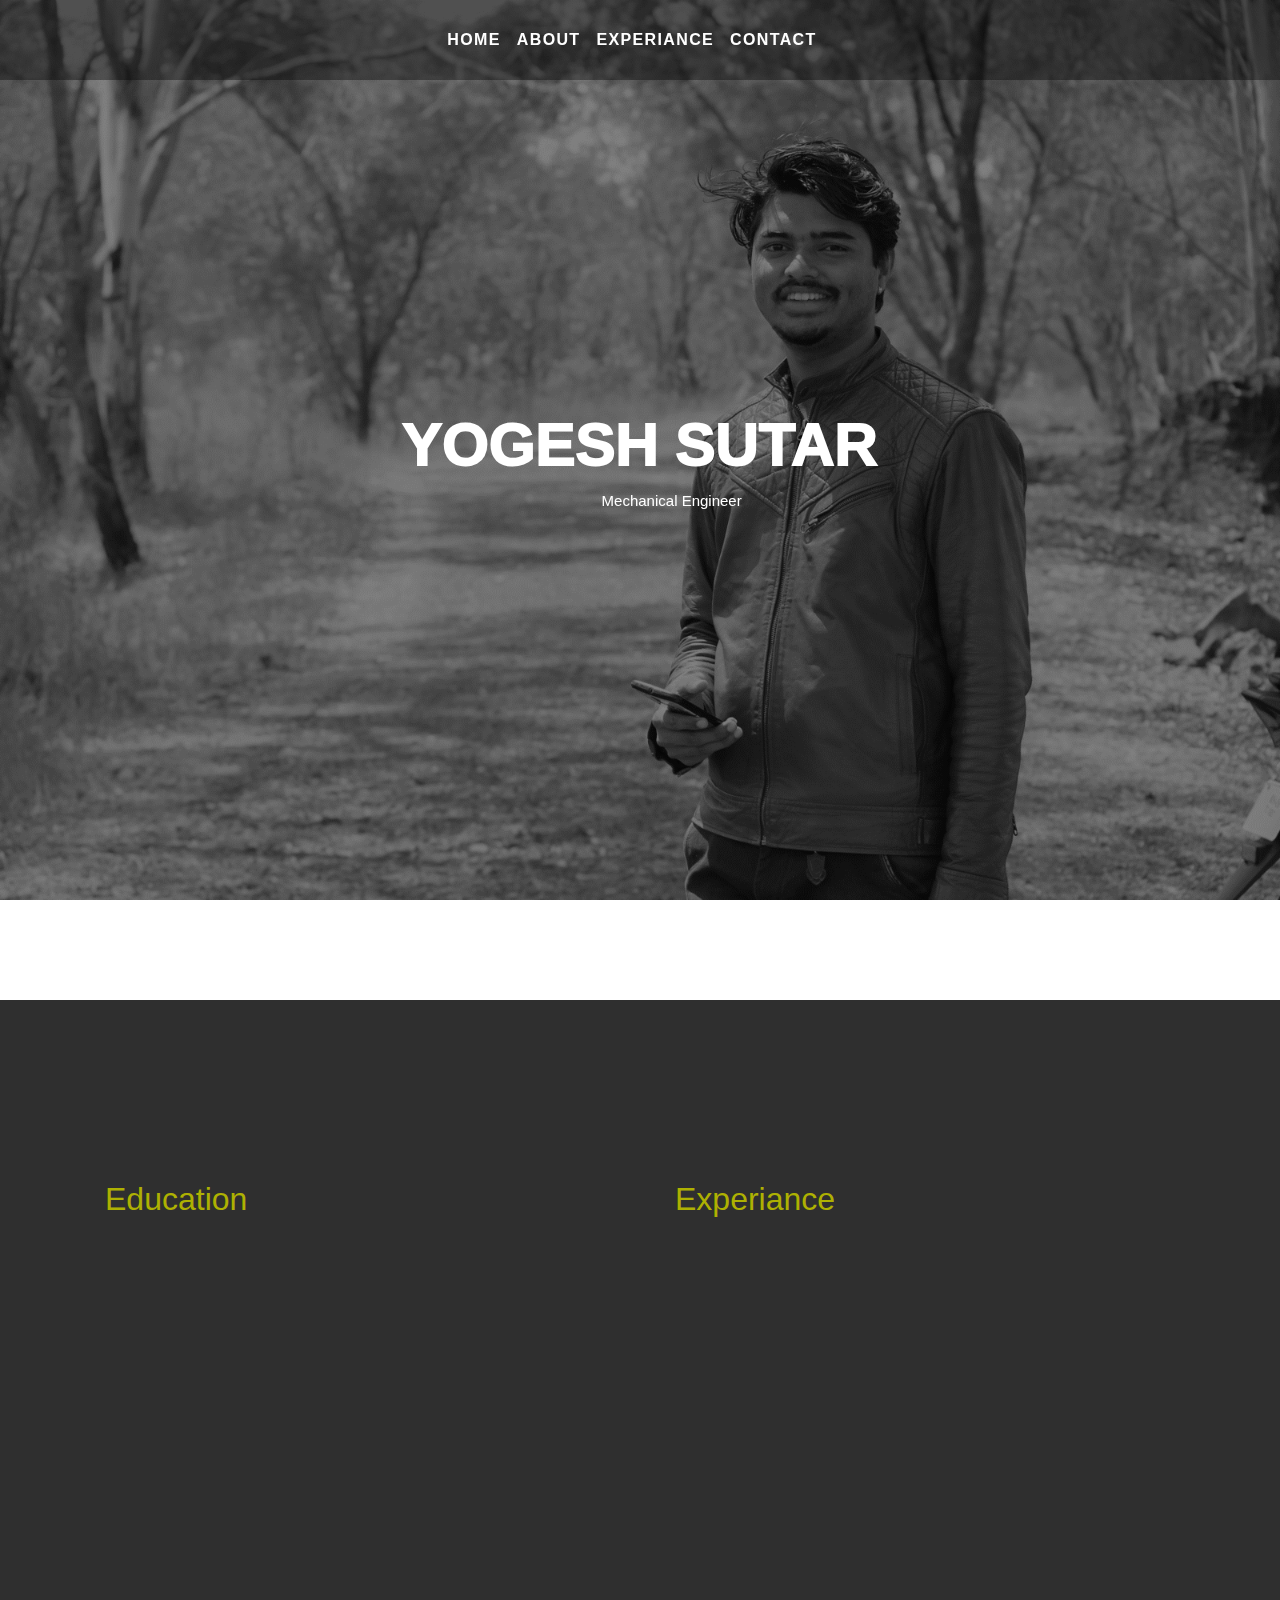
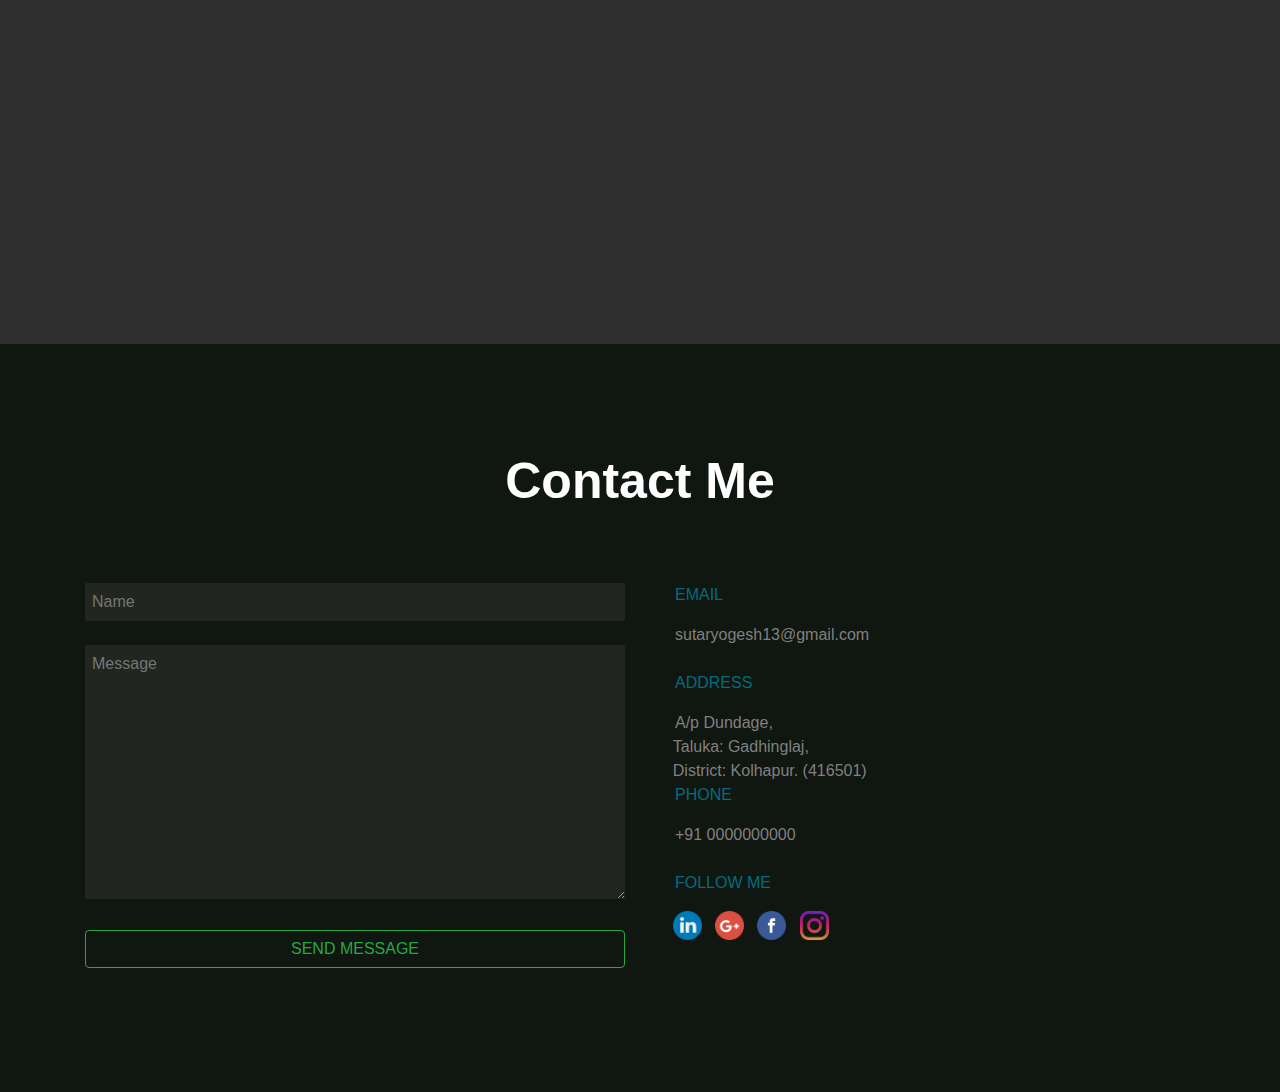
<file: index.html>
<!doctype html>
<html lang="en">
  <head>
    <!-- Required meta tags -->
    <meta charset="utf-8">
    <meta name="viewport" content="width=device-width, initial-scale=1, shrink-to-fit=no">

    <!-- Bootstrap CSS -->
    <link rel="stylesheet" href="https://maxcdn.bootstrapcdn.com/bootstrap/4.0.0/css/bootstrap.min.css" integrity="sha384-Gn5384xqQ1aoWXA+058RXPxPg6fy4IWvTNh0E263XmFcJlSAwiGgFAW/dAiS6JXm" crossorigin="anonymous">
    <title>Yogesh Sutar</title>
    <link rel="stylesheet" href="css/style.css">
    <link href="https://unpkg.com/aos@2.3.1/dist/aos.css" rel="stylesheet">
  </head>
  <body data-spy="scroll" data-offset="500" data-target="navbar-nav">

  <div class="cursor"></div>

  <nav class="navbar navbar-nav navbar-expand-lg" id="navbar">
    
    <button class="navbar-toggler" type="button" data-toggle="collapse" data-target="#navbarSupportedContent" aria-controls="navbarSupportedContent" aria-expanded="false" aria-label="Toggle navigation">
      <span class="navbar-toggler-icon"></span>
    </button>
  
    <div class="collapse navbar-collapse" id="navbarSupportedContent">
      <ul class="nav navbar-nav mx-auto">
        <li class="nav-item active">
          <a class="nav-link" href="#home">Home <span class="sr-only">(current)</span></a>
        </li>
        <li class="nav-item">
          <a class="nav-link" href="#about">About</a>
        </li>

        <li class="nav-item">
          <a class="nav-link " href="#experiance">experiance</a>
        </li>
        <li class="nav-item">
          <a class="nav-link " href="#experiance">Contact</a>
        </li>
      </ul>

    </div>
  </nav>
<!-- 
    <nav id="navbar" class="navbar-nav">
      <ul class="nav justify-content-center">
        <li>
          <a href="#home">Home</a>
        </li>
        <li>
          <a href="#about">About</a>
        </li>
        <li>
          <a href="#experiance">experiance</a>
        </li>
        <li>
          <a href="#contact">Contact</a>
        </li>
      </ul>
    </nav> -->

    <div id="home">
      <p align="center" class="name" data-aos="zoom-in" data-aos-duration="2000">
        YOGESH SUTAR<br>
      <span style="font-size: 15px;font-weight:200;position: absolute;left: 47%;">Mechanical Engineer</span>  
      </p>
    </div>

    <div id="about">
        <div class="container">

        </div>
    </div>

    <div id="experiance">

      <div class="container">

        <div class="row">
          
          <div class="col-md-6">
            
            <h2 style="color: rgb(174, 177, 2);padding: 20PX;">Education</h2>

   

            <div class="card" data-aos="fade-right" data-aos-duration="1000">
              <div class="card-body">
                <h5 class="card-title">2013-2016</h5>
                <h6 class="card-subtitle mb-2 text-muted">B.E. Mechanical</h6>
                <p class="card-text">Shivaji University, Kolhapur With First class (64.37 %).</p>
                <p  class="card-link">Warananagar, kolhapur</p>
                
              </div>
            </div>
            <br>
            <div class="card"  data-aos="fade-right" data-aos-duration="2000">
              <div class="card-body">
                <h5 class="card-title">2010-2013</h5>
                <h6 class="card-subtitle mb-2 text-muted">Diploma in Mechanical Engineering</h6>
                <p class="card-text">Government Polytechnic, Kolhapur With First class with distinction (75.69 %)</p>
                <p  class="card-link"> kolhapur</p>
                
              </div>
            </div> 
            <br>
            <div class="card"  data-aos="fade-right" data-aos-duration="3000">
              <div class="card-body">
                <h5 class="card-title">2010</h5>
                <h6 class="card-subtitle mb-2 text-muted">S.S.C</h6>
                <p class="card-text">Kolhapur Divisional Board with First class with distinction (92.55 %).</p>
                <p  class="card-link"> Gadhinglaj, kolhapur</p>
                
              </div>
            </div>         
          </div>

          <div class="col-md-4">
            <h2 style="color: rgb(174, 177, 2);padding: 20PX;">Experiance</h2>

            <div class="card" data-aos="fade-left" data-aos-duration="1000">
              <div class="card-body">
                <h5 class="card-title">Aug 2018 to present</h5>
                <h6 class="card-subtitle mb-2 text-muted">Design Engineer</h6>
                <p class="card-text">Akshay Enterprises, Kothrud, Pune.</p>
                <a href="#">More Details</a>
                <br>
                <br>
                <br>
                <p  class="card-link"> Pune, Maharashtra</p>
                
              </div>
            </div>    
            <br>

            <div class="card"  data-aos="fade-left" data-aos-duration="2000">
              <div class="card-body">
                <h5 class="card-title">Dec 2016 to May 2018</h5>
                <h6 class="card-subtitle mb-2 text-muted">Jr. Design Engineer.</h6>
                <p class="card-text">Four-power Corporation, Pune.</p>
                <a href="#" >More Details</a>
                <br>
                <br>
                <br>
                <p  class="card-link"> Pune, Maharashtra</p>
                
              </div>
            </div>      

          </div>

        </div>


      </div>
    </div>

        <div id="contact">
          <div class="container">

            <p Style="text-align: center;color: white;font-weight: 700;font-size: 50px;">Contact Me</p>
        <br><br>
            <div class="row">
                <!-- <div class="col-md-2" style="background-color: red;"></div> -->
                <div class="col-md-6">


                  <form action="mailto:swapnil@gmail.com" method="POST" name="emailform" enctype="multipart/form-data">
                  
                  <input class="form-controll" type="text" name="namecon" id="" row="10" placeholder="Name"><br> <br>
                  
                  
                  <textarea name="comment"  class="form-controll" id="" cols="50" rows="10" placeholder="Message"></textarea>
                  <br><br>
                  <input class="btn btn-outline-success btn-block"  type="submit" value='SEND MESSAGE'>
                  <br>

                 </form>
    <!-- COUNTER -->
      <div id="sfcb78mgnh23zlfme8yeau3gfsdx36sltgx"></div>
  <script type="text/javascript" src="https://counter3.stat.ovh/private/counter.js?c=b78mgnh23zlfme8yeau3gfsdx36sltgx&down=async" async></script>
  <noscript><a href="https://www.freecounterstat.com" title="website counters"><img src="https://counter3.stat.ovh/private/freecounterstat.php?c=b78mgnh23zlfme8yeau3gfsdx36sltgx" border="0" title="website counters" alt="website counters" diseabled></a></noscript>
<!-- COUNTER CLOSE -->

                </div>

                <div class="col-md-5" style="">
                  <p class='c_title'>EMAIL</p>
                  <span class='c_sub'>
                    sutaryogesh13@gmail.com
                  </span>
                  <br><br>
                  <p class="c_title">ADDRESS</p>
                  
                    <span class="c_sub">
   A/p Dundage,<br>
   &nbsp;&nbsp;&nbsp;&nbsp;Taluka: Gadhinglaj,<br>
   &nbsp;&nbsp;&nbsp;&nbsp;District: Kolhapur. (416501) <br>
                    </span>
                   
                  <p class="c_title">PHONE</p>
                    <span class="c_sub"> +91 0000000000</span>
        
                    <br><br>
                    <p class="c_title">FOLLOW ME</p>
                    &nbsp;&nbsp;&nbsp;
                    <a href="sa">
                      <img src="images/linkedin (1).png" alt="" class="icon_s">
                    </a> &nbsp;
                    <a href="">
                      <img src="images/google-plus.png" alt="" class="icon_s">
                    </a>&nbsp;
                    <a href="">
                      <img src="images/facebook (1).png" alt="" class="icon_s">
                    </a>&nbsp;
                    <a href="">
                      <img src="images/instagram (1).png" alt="" class="icon_s">
                    </a>
                            
        
                  </div>


        

            </div>
          </div>
        </div>
      </div>
    </div>



    <script src="js/get.js"></script>
    <script src="https://unpkg.com/aos@2.3.1/dist/aos.js"></script>
    <script>
      AOS.init({duration:1200,});
      
    </script>
    <script src="https://code.jquery.com/jquery-3.2.1.slim.min.js" 
    integrity="sha384-KJ3o2DKtIkvYIK3UENzmM7KCkRr/rE9/Qpg6aAZGJwFDMVNA/GpGFF93hXpG5KkN" crossorigin="anonymous"></script>
    <script src="https://cdnjs.cloudflare.com/ajax/libs/popper.js/1.12.9/umd/popper.min.js" integrity="sha384-ApNbgh9B+Y1QKtv3Rn7W3mgPxhU9K/ScQsAP7hUibX39j7fakFPskvXusvfa0b4Q" crossorigin="anonymous"></script>
    <script src="https://maxcdn.bootstrapcdn.com/bootstrap/4.0.0/js/bootstrap.min.js" integrity="sha384-JZR6Spejh4U02d8jOt6vLEHfe/JQGiRRSQQxSfFWpi1MquVdAyjUar5+76PVCmYl" crossorigin="anonymous"></script>
  </body>
</html>
</file>
<file: css/style.css>
html{
	scroll-behavior: smooth;
}
body{
	scroll-behavior: smooth;
	overflow-y: scroll;
	position: relative;
}
h1{
	color:red;
	text-align: center;
	/* height: 500vh; */
	top:50%;
}

nav{
	position: fixed;
	top: 0;
	left: 0;
	/* height: 5em; */
	width: 100%;
	background-color: rgba(0, 0, 1, 0.37);
	color:white;
	box-sizing: border-box;
	padding: 12px 18px;
	transition:  0.4s ease-out;
	text-align: center;
	z-index: 5555;

}
.navbar{
	position: fixed;
}
.nav-link{
	padding-top: 20px;
	padding-bottom: 20px;
}
ul{
	list-style-type:none ;
}
li a{
	/* text-align:; */
	float: left;
	padding: 20px;
	text-decoration: none;
	color: white;
	font-weight: 600;
	letter-spacing: .085em;
	transition: 0.5s;
	text-transform: uppercase;
}
li a:hover{
	/* text-align:; */
	background-color: rgba(0, 0, 0, 0.596);
	text-decoration: none;
	color: white;
	/* border-radius: ; */
}
nav.scroll {
	background-color: rgb(150, 235, 15);
	color: black;
	z-index: 5555;
} 
#home{
	height: 1000px;	
	background-image: linear-gradient(rgba(0,0,0,0.5),rgba(0,0,0,0.5)),url("../images/pro.jpg");
	background-attachment: fixed;
	background-size: cover;
	background-repeat: no-repeat;
	background-position: center center;
}

.name{
	font-weight: 1000;
	font-size: 60px;
	position: relative;
	top:40%;
	color:white;
	
}

#experiance{
	padding-top:60px ;
	padding-bottom: 70px;
	background-color: #2f2f2f;
	
}
.card{
	width: 28rem;
	border: none;

}
.card-body{
	background-color: black;
	color:gray;
	border: none;
	/* box-shadow: 0px 1px 0px 1px; */
	box-shadow:0px 0px 5px 0px black;
}
.card-title{
	color:white;
	font-weight:600 ;
}
.card-subtitle{
	color:#5cd03c !important;
}
#contact{
	background-color: #101610;
	padding-top: 100px;
	padding-bottom: 100px;
	color:white;
}
.c_title{
	padding-left: 20px;
	color:rgb(4, 108, 126);
	
}
.c_sub{
	padding-left: 20px;
	color:gray;
}
.form-controll{
	color: #fff;
	background-color: #57545442;
	border:none;
	padding: 7px;
	width: 100%;
	border-radius: 2px;
}
.btn{
	width: 500px;
}
.icon_s{

	height: 29px;
	width: 29px;

}
.icon_s:hover{
	transition:1.5s;
	transform:rotate(360deg);
}
#about{
	padding-top:50px;
	padding-bottom: 50px;
	background-color: #2f2f2f;
	
}

.navbar-toggler-icon{
	background-image: url("data:image/svg+xml;charset=utf8,%3Csvg viewBox='0 0 32 32' xmlns='http://www.w3.org/2000/svg'%3E%3Cpath stroke='rgb(150, 235, 15)' stroke-width='2' stroke-linecap='round' stroke-miterlimit='10' d='M4 8h24M4 16h24M4 24h24'/%3E%3C/svg%3E");
}
</file>
